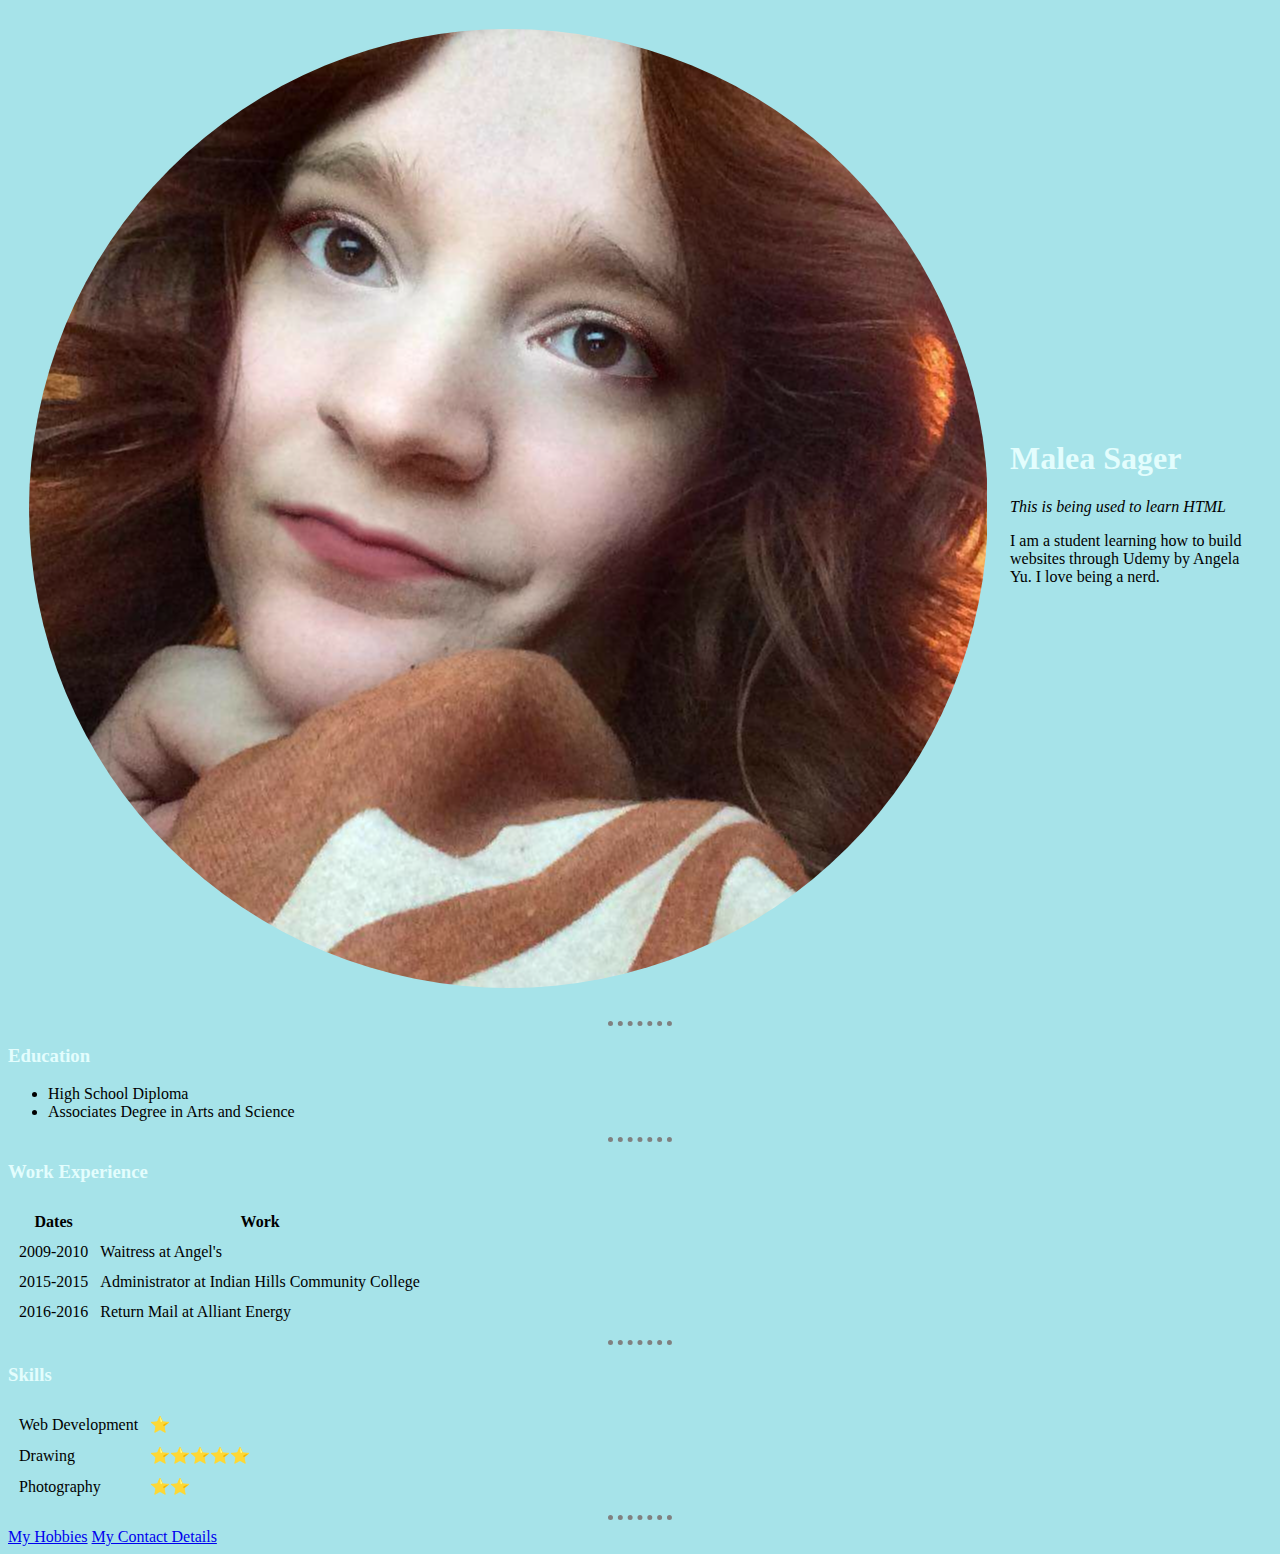
<file: index.html>
<!DOCTYPE html>
<html>
<head>
  <meta charset="utf-8">
  <title>Malea's Personal Site</title>
  <link rel="stylesheet" href="css/styles.css"

</head>

<body>
  <table cellspacing="20">
    <tr>
      <td><img src="circle-cropped.png" alt="malea's profile picture"></td>
      <td><h1>Malea Sager</h1>
      <p><em>This is being used to learn HTML</em></p>
      <p>I am a student learning how to build websites through Udemy by Angela Yu. I love being a nerd.</p>
    </td>
    </tr>
  </table>
  <hr>
  <h3>Education</h3>
  <ul>
    <li>High School Diploma</li>
    <li>Associates Degree in Arts and Science</li>
  </ul>
  <hr>
  <h3>Work Experience</h3>
  <table cellspacing="10">
    <thead>
      <tr>
      <th>Dates</th>
      <th>Work</th>
      </tr>
    </thead>
    <tbody>
      <tr>
        <td>2009-2010</td>
        <td>Waitress at Angel's</td>
      </tr>
      <tr>
        <td>2015-2015</td>
        <td>Administrator at Indian Hills Community College</td>
      </tr>
      <tr>
        <td>2016-2016</td>
        <td>Return Mail at Alliant Energy</td>
      </tr>
    </tbody>
    </table>
    <hr>
    <h3>Skills</h3>
    <table cellspacing="10">
            <tr>
              <td>Web Development</td>
              <td>⭐️</td>
            </tr>
            <tr>
              <td>Drawing</td>
              <td>⭐️⭐️⭐️⭐️⭐️</td>
            </tr>
            <tr>
              <td>Photography</td>
              <td>⭐️⭐️</td>
            </tr>
          </table>

  <hr>
  <a href="hobbies.html">My Hobbies</a>
  <a href="contact-me.html">My Contact Details</a>
</body>
</html>
</file>
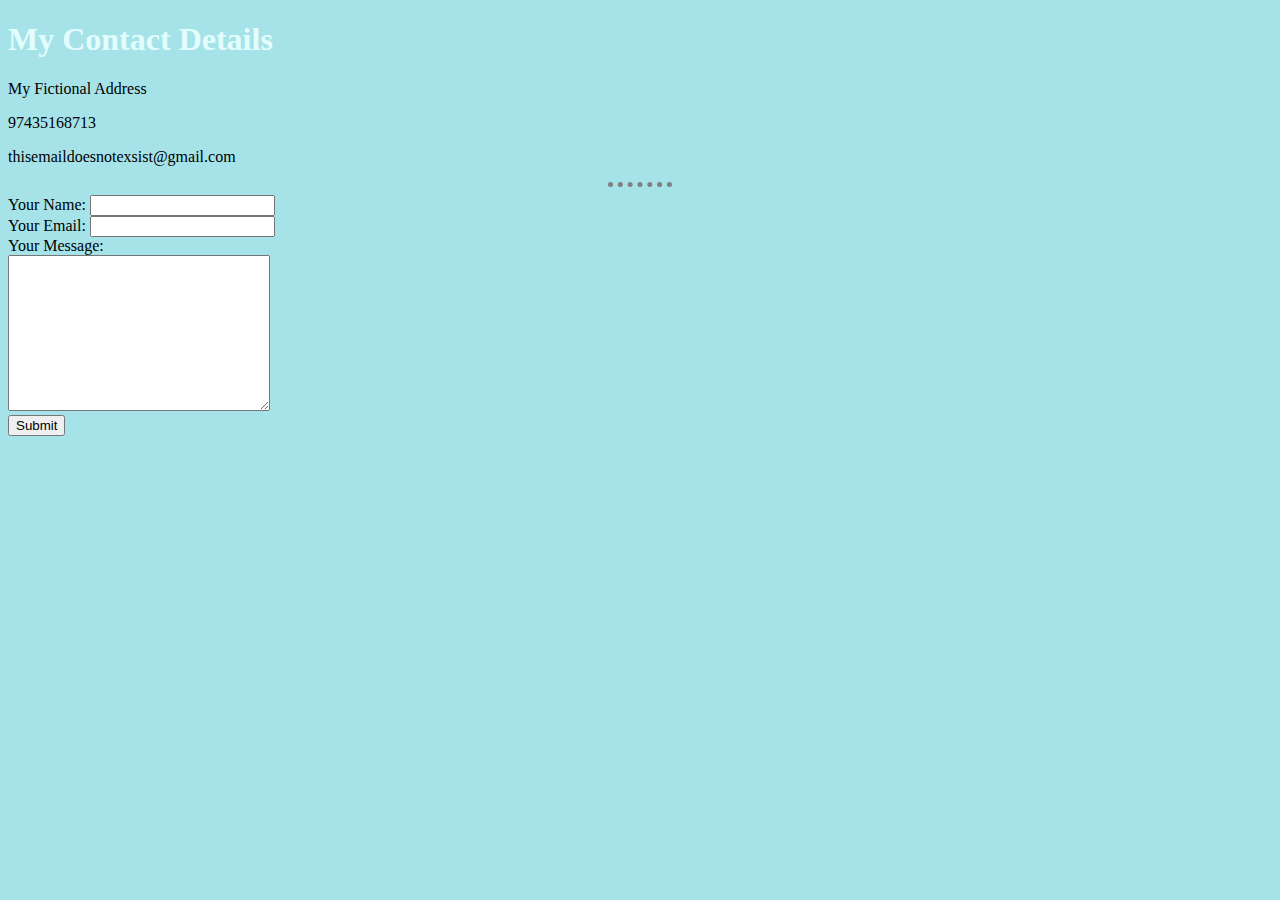
<file: contact-me.html>
<!DOCTYPE html>
<html>
<head>
  <meta charset="utf-8">
  <title>Contact Me</title>
  <link rel="stylesheet" href="css/styles.css"
</head>
<body>
  <h1>My Contact Details</h1>
  <p>My Fictional Address</p>
  <p>97435168713</p>
  <p>thisemaildoesnotexsist@gmail.com</p>
  <hr>

  <form action="mailto:thisemaildoesnotexsist@gmail.com" method="post" enctype="text/plain">
    <label>Your Name:</label>
    <input type="text" name="yourName" value=""><br>
    <label>Your Email:</label>
    <input type="email" name="yourEmail" value=""><br>
    <label>Your Message:</label><br>
    <textarea name="yourMessage" rows="10" cols="30"></textarea><br>
    <input type="submit" name="">
  </form>
  </body>
  </html>
</file>
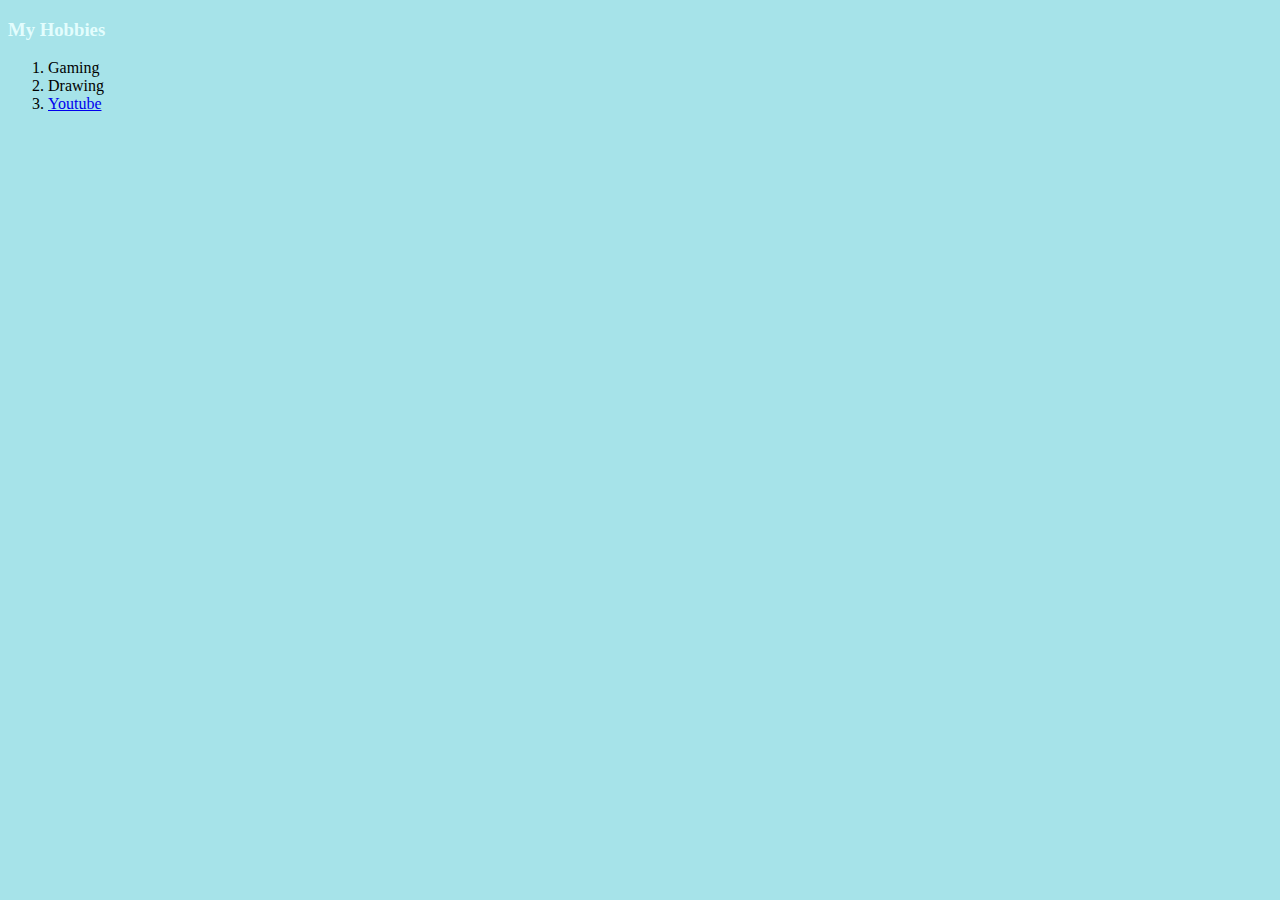
<file: hobbies.html>
<!DOCTYPE html>
<html>
<head>
  <meta charset="utf-8">
  <title>My Hobbies</title>
  <link rel="stylesheet" href="css/styles.css"
</head>
<body>
  <h3>My Hobbies</h3>
  <ol>
    <li>Gaming</li>
    <li>Drawing</li>
    <li><a href="https://www.youtube.com">Youtube</a></li>
    </ol>
</body>
</html>
</file>
<file: css/styles.css>
body {
  background-color: #a6e3e9;
}

h1 {
  color: #e3fdfd;
}

h3 {
  color: #e3fdfd;
}
hr {
 border-style: none;
 border-top-style: dotted;
 border-color: grey;
 border-width: 5px;
 width: 5%;
}
</file>
